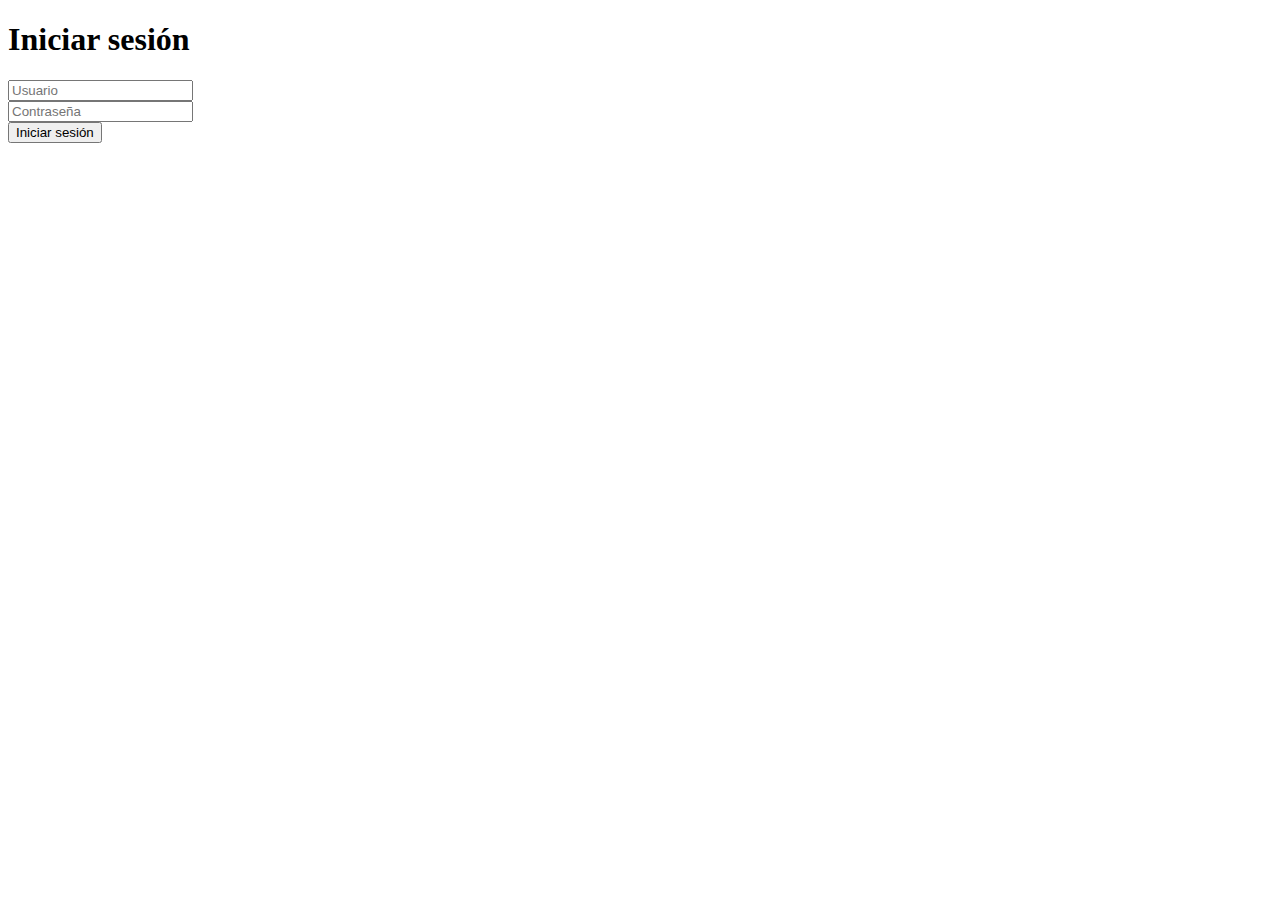
<file: templates/login.html>
<!DOCTYPE html>
<html>
<head>
    <title>Login</title>
    <script src="https://www.google.com/recaptcha/api.js" async defer></script>
</head>
<body>
    <h1>Iniciar sesión</h1>
    <form action="/login" method="post">
        <input type="text" name="user" placeholder="Usuario"><br>
        <input type="password" name="password" placeholder="Contraseña"><br>
        <div class="g-recaptcha" data-sitekey="6Ld_IbspAAAAAFFk99l4QTgFwla7vNa_qiuHJUfi"></div>
        <button type="submit">Iniciar sesión</button>
    </form>
</body>
</html>
</file>
